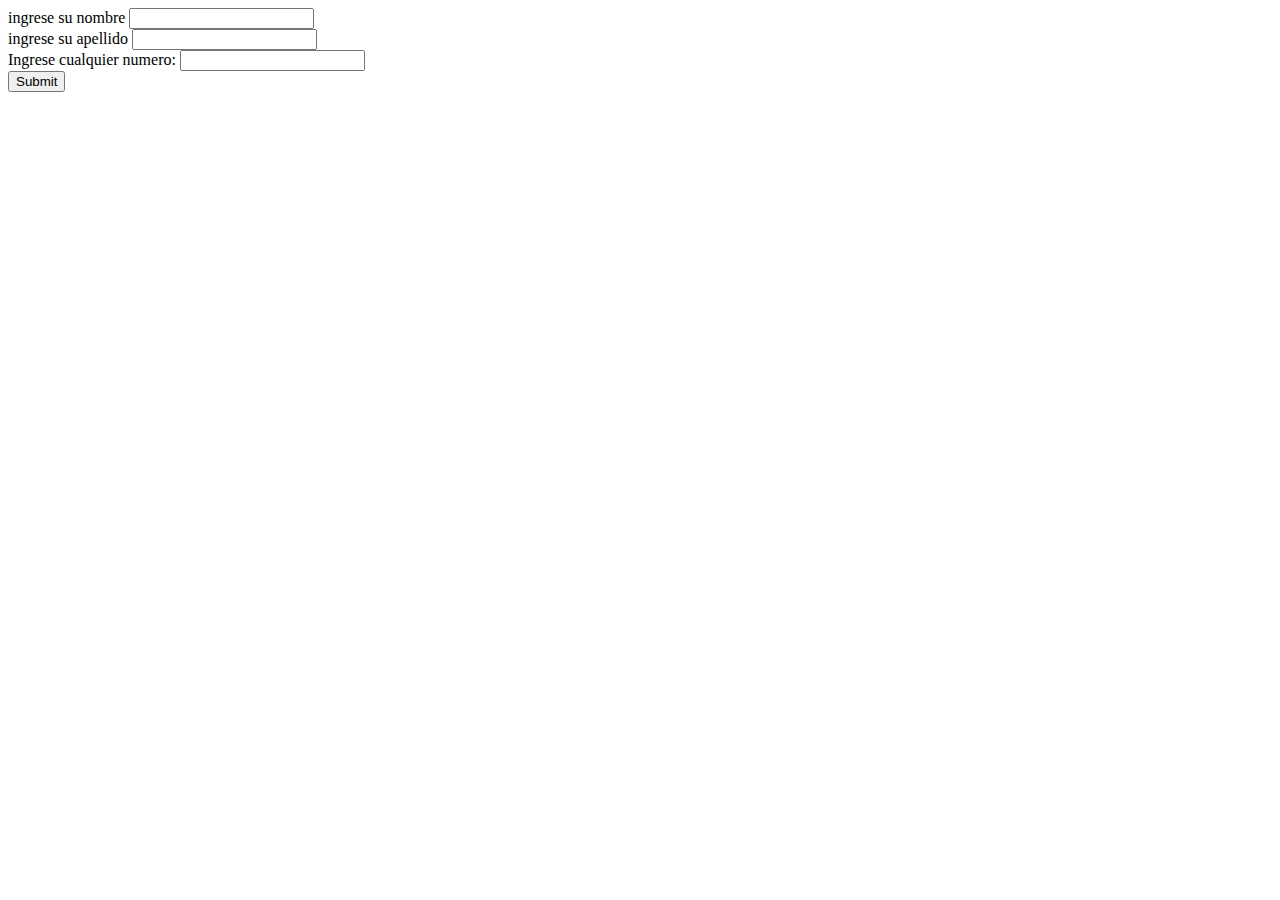
<file: index.html>
<!DOCTYPE html>
<html>
<head>
	<title></title>
</head>
<body>
	<form action="recibir.php" method="GET">
		<label>ingrese su nombre </label>
		<input type="text" name="nombre">
		<br>
		<label>ingrese su apellido </label>
		<input type="text" name="apellido">
		<br>
		<label>Ingrese cualquier numero: </label>
		<input type="text" name="numero">
		<br>
		<input type="submit" name="Enviar">
	</form>
</body>
</html>
</file>
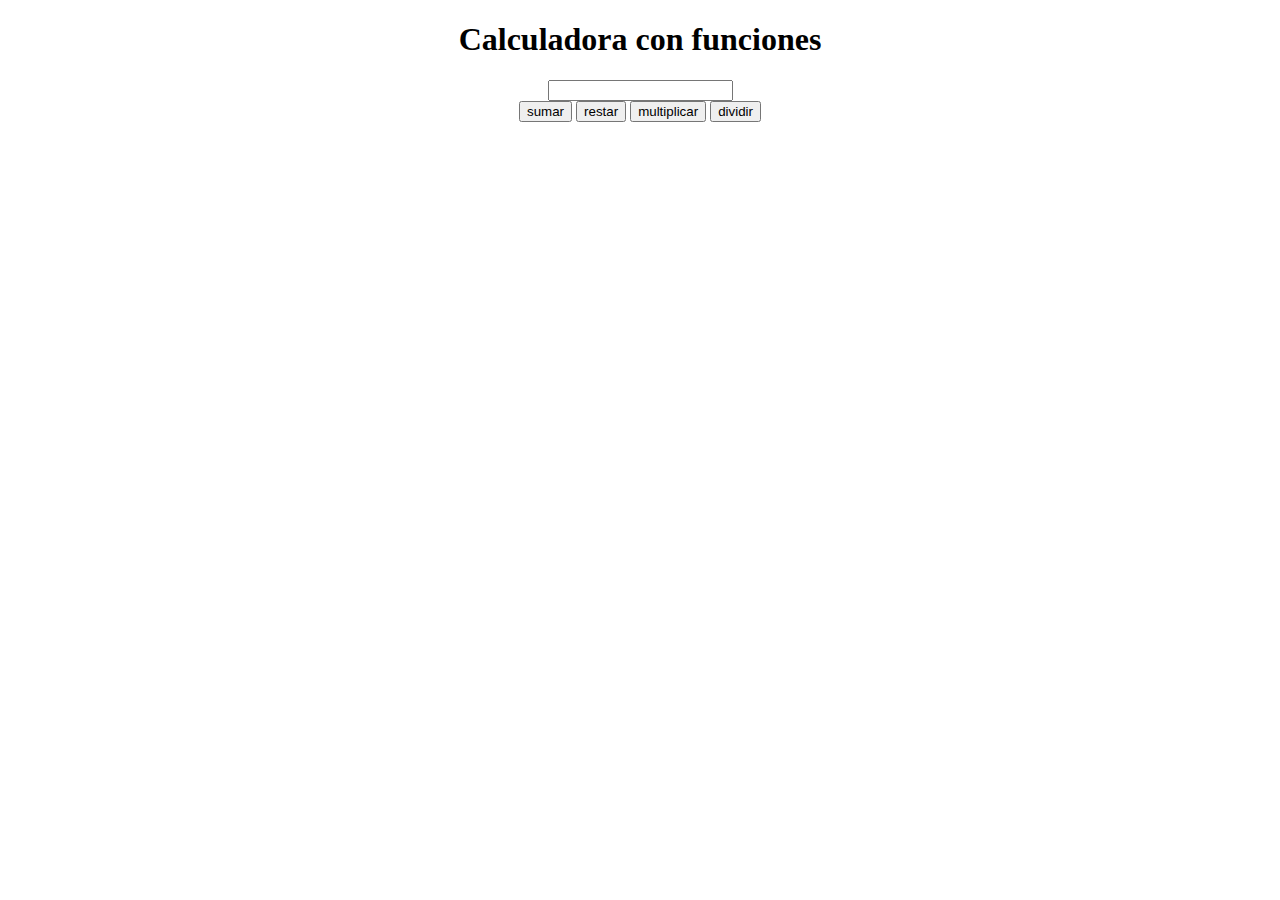
<file: calculadora.html>
<!DOCTYPE html>
<html>
<head>
	<title></title>
</head>
<body>
	<center>
	<h1>Calculadora con funciones</h1>

	<form action="calculadora.php" method="GET">
		
		<input type="text" name="numero">
		<br>
		<input type="submit" name="sumar" value="sumar"> 
		<input type="submit" name="restar" value="restar"> 
		<input type="submit" name="multiplicar" value="multiplicar"> 
		<input type="submit" name="dividir" value="dividir">
	</form>
	</center>
</body>
</html>
</file>
